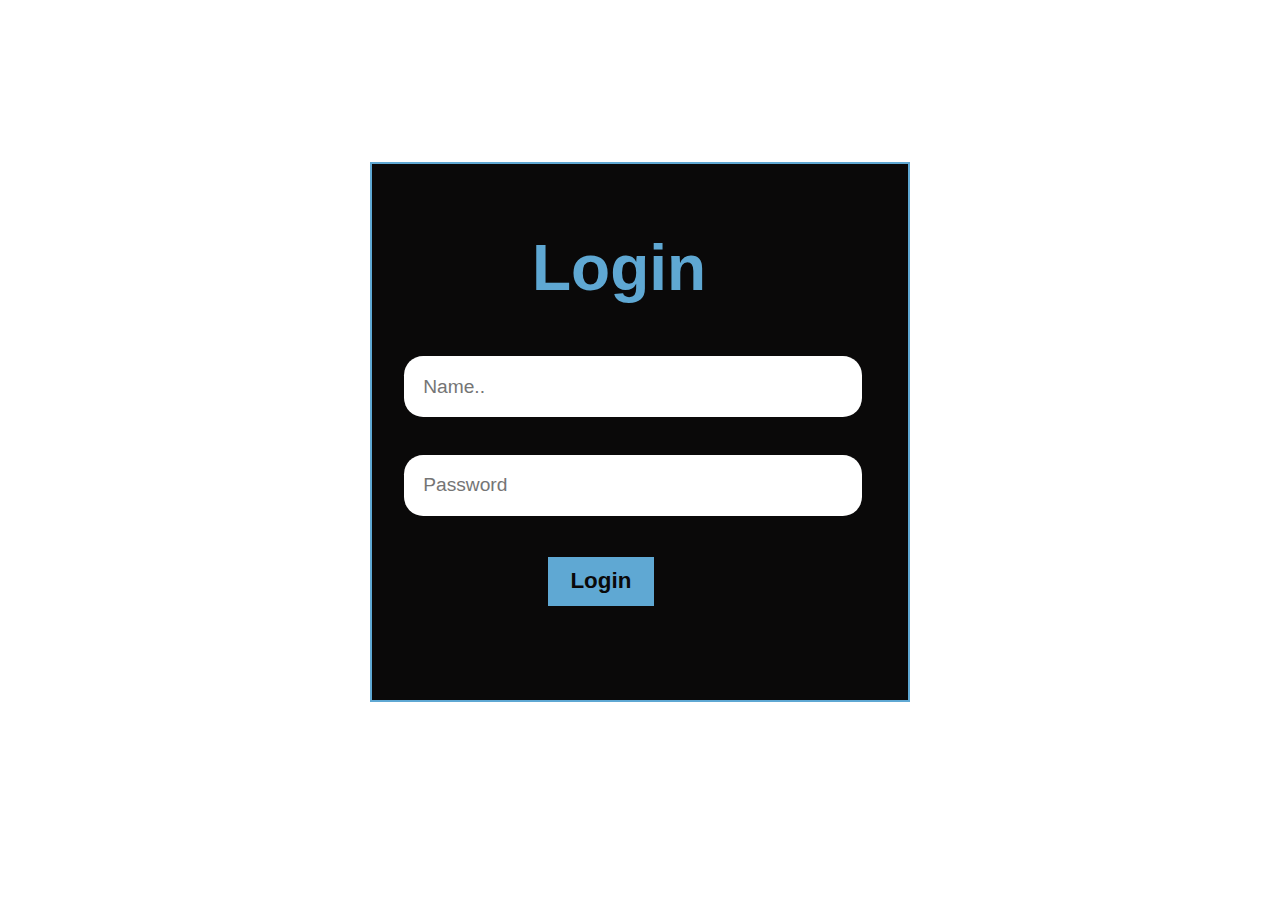
<file: assignment-2/assignment/login.html>
<!DOCTYPE html>
<html lang="en">

<head>
    <meta charset="UTF-8">
    <meta http-equiv="X-UA-Compatible" content="IE=edge">
    <meta name="viewport" content="width=device-width, initial-scale=1.0">
    <link rel="stylesheet" href="login.css">
    <title>Document</title>
</head>

<body>
    <div class="login grid">
        <h1>Login </h1>
        <div class="form">
            <input type="text"      id="name" name="name" autocomplete="off" placeholder="Name.. " required />
            <input type="password"  id="password" name="pass" autocomplete="off" placeholder="Password" required />
            <button id="submit"><a href="index.html">Login</a></button>
            <!-- <label for="name" class="label-name"></label> -->
            <!-- <span class="content-name">Name</span> -->
        </div>
    </div>
    <script>
        const submit=document.getElementById("submit");
        submit.addEventListener("click", ()=> {
            const pass = document.getElementById('password').value;
            const name = document.getElementById('name').value;
            sessionStorage.setItem('name', name); 
            // alert(sessionStorage.getItem('name'));
            localStorage.setItem('name', name);
             
        });
    </script>
</body>

</html>
</file>
<file: assignment-2/assignment/login.css>
*{
    padding: 0;
    margin: 0;
    box-sizing: border-box;
}
body{
    
    font-family: Arial, sans-serif;
}
a{
    text-decoration: none;
    color: #0a0909;
    font-weight: 700;
}
.login{
    height: 60vh;
    width: 60vh;
    padding:0 2em 0.3em;
    background-color: #0a0909;
    border: 2px solid #5fa8d3;
    color: white;
    position: relative;
    left: 50%;
    transform: translate(-50%,30%);
}
.login h1{
    padding: 0 2em .5em;
    color: #5fa8d3;
    font-size: 4rem;
}
.form{
    width: 50%;
    position: relative;
    height: 50%;
}
.grid{
    display: grid;
    /* place-items: center; */
    place-content: center;
}
.form input{
    width: 194%;
    padding: 1em;
    margin: 1em 0;
    color: #5fa8d3;
    border-radius: 1em;
    font-size: 1.2em;
    border: none;
    outline: none; 
}
button{
    padding: .5em 1em;
    margin: 1em 9rem;
    font-size: 1.4em;
    border: none;
   background-color: #5fa8d3;
  
}
.form input:focus ,button:focus,button:hover,
.form input:valid 
{
    box-shadow: 0 0 3em  0 dodgerblue;
}
</file>
